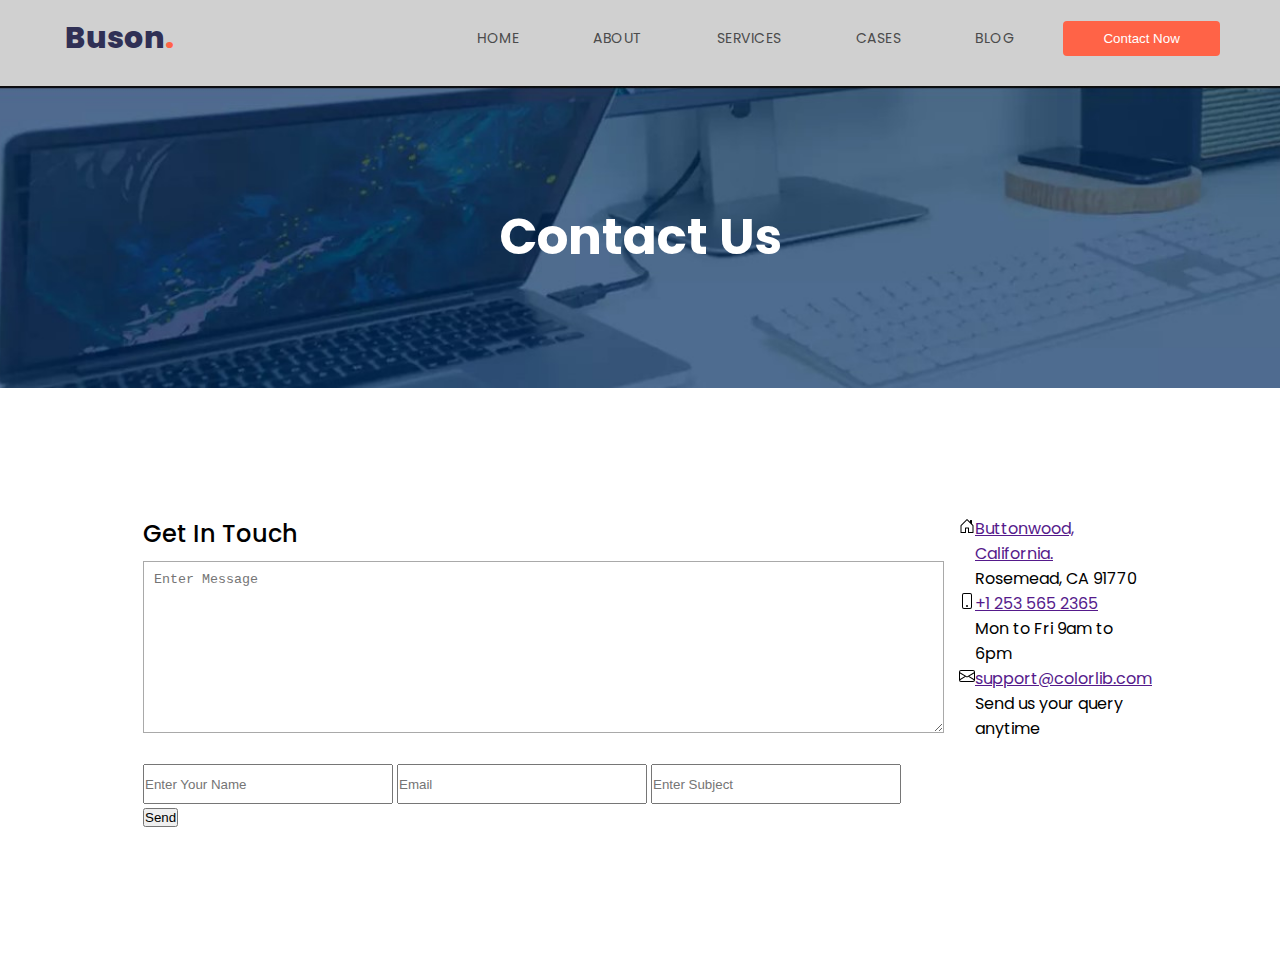
<file: contact.html>
<!DOCTYPE html>
<html lang="en">
<head>
    <meta charset="UTF-8">
    <meta name="viewport" content="width=device-width, initial-scale=1.0">
    <link rel="stylesheet" href="contact.css">
    <title>Contact Us</title>
</head>
<body>
    <div class="header">
        <div class="container">
          <div class="navbar">
            <div class="logo">
              <a href="#"
                ><h2>Buson<span>.</span></h2></a
              >
            </div>
            <nav>
              <ul id="menu">
                <li><a href="buson.html">HOME</a></li>
                <li><a href="about.html">ABOUT</a></li>
                <li><a href="services.html">SERVICES</a></li>
                <li><a href="cases.html">CASES</a></li>
                <li><a href="blog.html">BLOG</a></li>
                <!-- <li><a href="pages.html">PAGES</a></li> -->
                <div class="cancel-btn">
                  <i class="fas fa-times"></i>
                </div>
              </ul>
              <button><a href="contact.html" class="contact">Contact Now</a></button>
            </nav>
            <div class="menu-btn">
              <i class="fas fa-bars"></i>
            </div>
          </div>
        </div>
      </div>
      <section class="home">
        <div class="heading">
          <h1>Contact Us</h1>
        </div>
      </section>

      <section class="contact">
        <div class="row">
            <div class="col-1">
                <div class="title">
                    <h2>Get In Touch</h2>
                </div> 
                <textarea name="" id="" cols="30" rows="10" placeholder="Enter Message"></textarea>
                <input type="text" class="input" placeholder="Enter Your Name">
                <input type="email" placeholder="Email">
                <input type="text" placeholder="Enter Subject">
               <div class="button-1">
                <button class="btn btn-1">Send</button>
               </div>
            </div>
            <div class="col-2">
                <div class="media post_item">
                    <i class="icon">
                        <svg xmlns="http://www.w3.org/2000/svg" width="16" height="16" fill="currentColor" class="bi bi-house-door" viewBox="0 0 16 16">
                            <path d="M8.354 1.146a.5.5 0 0 0-.708 0l-6 6A.5.5 0 0 0 1.5 7.5v7a.5.5 0 0 0 .5.5h4.5a.5.5 0 0 0 .5-.5v-4h2v4a.5.5 0 0 0 .5.5H14a.5.5 0 0 0 .5-.5v-7a.5.5 0 0 0-.146-.354L13 5.793V2.5a.5.5 0 0 0-.5-.5h-1a.5.5 0 0 0-.5.5v1.293L8.354 1.146ZM2.5 14V7.707l5.5-5.5 5.5 5.5V14H10v-4a.5.5 0 0 0-.5-.5h-3a.5.5 0 0 0-.5.5v4H2.5Z"/>
                        </svg>
                    </i>
                    <div class="media_post">
                      <a href="">Buttonwood, California.</a>
                      <p>Rosemead, CA 91770</p>
                    </div>
                </div>
                <div class="media post_item">
                    <i class="icon">
                        <svg xmlns="http://www.w3.org/2000/svg" width="16" height="16" fill="currentColor" class="bi bi-phone" viewBox="0 0 16 16">
                            <path d="M11 1a1 1 0 0 1 1 1v12a1 1 0 0 1-1 1H5a1 1 0 0 1-1-1V2a1 1 0 0 1 1-1h6zM5 0a2 2 0 0 0-2 2v12a2 2 0 0 0 2 2h6a2 2 0 0 0 2-2V2a2 2 0 0 0-2-2H5z"/>
                            <path d="M8 14a1 1 0 1 0 0-2 1 1 0 0 0 0 2z"/>
                        </svg>
                    </i>
                    <div class="media_post">
                      <a href="">+1 253 565 2365</a>
                      <p>Mon to Fri 9am to 6pm</p>
                    </div>
                </div>
                <div class="media post_item">
                    <i class="icon">
                        <svg xmlns="http://www.w3.org/2000/svg" width="16" height="16" fill="currentColor" class="bi bi-envelope" viewBox="0 0 16 16">
                            <path d="M0 4a2 2 0 0 1 2-2h12a2 2 0 0 1 2 2v8a2 2 0 0 1-2 2H2a2 2 0 0 1-2-2V4Zm2-1a1 1 0 0 0-1 1v.217l7 4.2 7-4.2V4a1 1 0 0 0-1-1H2Zm13 2.383-4.708 2.825L15 11.105V5.383Zm-.034 6.876-5.64-3.471L8 9.583l-1.326-.795-5.64 3.47A1 1 0 0 0 2 13h12a1 1 0 0 0 .966-.741ZM1 11.105l4.708-2.897L1 5.383v5.722Z"/>
                        </svg>
                    </i>
                    <div class="media_post">
                      <a href="">support@colorlib.com</a>
                      <p>Send us your query anytime</p>
                    </div>
                </div>
            </div>
      </section>
</body>
</html>
</file>
<file: contact.css>
@import url('https://fonts.googleapis.com/css2?family=Poppins:wght@400;500;600;700&family=Ubuntu:wght@400;500;700&display=swap');

* {
    margin: 0;
    padding: 0;
    box-sizing: border-box;
}

body {
    font-family: "Poppins", sans-serif;
}



/* NAVBAR */



.navbar {
    display: flex;
    align-items: center;
    padding-bottom: 20px;
    padding-top: 10px;
}

.logo a {
    text-decoration: none;
}

.logo a h2 {
    font-size: 30px;
    font-weight: 800;
    color: rgb(48, 48, 85);
}

.logo a h2 span {
    color: tomato;
}

nav {
    flex: 1;
    text-align: right;

}

nav ul {
    display: inline-block;
    list-style-type: none;
}

nav ul li {
    display: inline-block;
    margin: 15px;
}

nav ul li a {
    text-decoration: none;
    margin: 10px;
    color: #4b4b4b;
    font-size: 14px;
    padding: 0 10px;
    letter-spacing: 0.5px;
}

li a:hover {
    color: #837777;
    transform: translateY(-20px);
    transition: 0.3s all ease-in-out;
    border-bottom: 4px solid tomato;
}



nav button {
    border: none;
    background-color: tomato;
    color: #fff;
    padding: 10px;
    border-radius: 4px;
    margin: 10px;
}

nav button a {
    text-decoration: none;
    color: #fff;
    margin: 30px;
}

.menu-icon {
    width: 28px;
    margin-left: px;
    display: none;
}

.header {
    background-color: rgba(157, 157, 157, 0.479);
    box-shadow: 0px 7px 10px rgba(0, 0, 0, 0.5);
}

.header .navbar {
    width: 91%;
    margin-left: 65px;
}

.header.sticky {
    padding: 10px 0;
    background-color: darkgrey;
}

.header.sticky .navbar nav ul li a {
    color: #fff;
}

.header.sticky .navbar nav ul li a:hover {
    color: #4b4b4b;
}

.navbar .menu-btn,
nav .cancel-btn {
    position: absolute;
    color: aliceblue;
    font-size: 20px;
    right: 30px;
    top: 20px;
    display: none;
}

.navbar .menu-btn {
    color: tomato;
}




/* HOME */

.home {
    background: url(photo11.jpg);
    min-height: 300px;
    background-repeat: no-repeat;
    background-position: center center;
    background-size: cover;
}

.home .heading h1 {
    color: #fff;
    font-size: 50px;
    font-weight: 700;
    display: flex;
    justify-content: center;
    padding: 113px;
}

/* Contact */

.row{
    display: flex;
    /* flex-wrap: wrap; */
    margin-top: 10%;
    margin-left: 10%;
    margin-right: 10%;
    margin-bottom: 10%; 
}
.col-1 .title h2{
    font-weight: 500;
    margin-bottom: 10px;
    
}
.col-1{
    position: relative;
    /* width: 100%; */
    min-height: 1px;
    padding-right: 15px;
    padding-left: 15px;
}
textarea{
    width: 100%;
    margin-bottom: 3%;
    padding: 10px;
    border: 1px solid  darkgrey;
    /* color: #bdbcbc; */
}
input {
    width: 250px;
    height: 40px;
    /* margin-right: 20px; */

}
.col-2 .media{
    display: flex;
}
</file>
